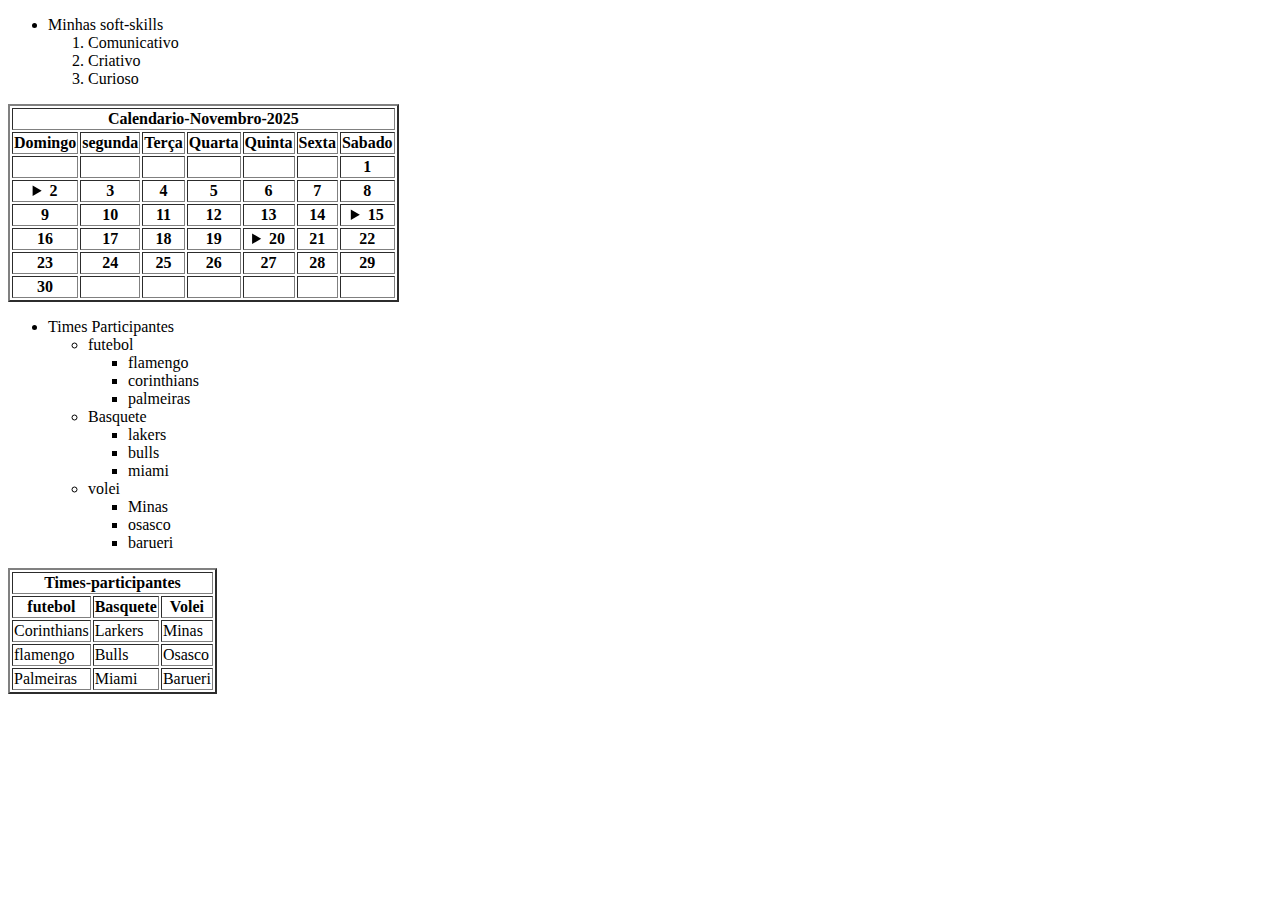
<file: index.html>
<!DOCTYPE html>
<html lang="en">
<head>
    <meta charset="UTF-8">
    <meta name="viewport" content="width=, initial-scale=1.0">
    <title>Document</title>
</head>
<body>
    <ul>
        <li>Minhas soft-skills</li>
        <ol>
            <li>Comunicativo</li>
            <li>Criativo</li>
            <li>Curioso</li>
        </ol>
    </ul>
    <table border="2">
        <th  colspan="7">Calendario-Novembro-2025</th>
        <tr>
            <th>Domingo</th>
            <th>segunda</th>
            <th>Terça</th>
            <th>Quarta</th>
            <th>Quinta</th>
            <th>Sexta</th>
            <th>Sabado</th>
        </tr>
        <tr>
            <th></th>
            <th></th>
            <th></th>
            <th></th>
            <th></th>
            <th></th>
            <th>1</th>
        </tr>
        <tr>
            <th>
                <details>
                    <summary>2</summary>
                    <small>Finados</small>
                </details>
            </th>
            <th>3</th>
            <th>4</th>
            <th>5</th>
            <th>6</th>
            <th>7</th>
            <th>8</th>
        </tr>
         <tr>
            <th>9</th>
            <th>10</th>
            <th>11</th>
            <th>12</th>
            <th>13</th>
            <th>14</th>
            <th>
            <details>
                <summary>15</summary>
                <small>Proclamaçao da Republica</small>
            </details>
            </th>
        </tr>
           <tr>
            <th>16</th>
            <th>17</th>
            <th>18</th>
            <th>19</th>
            <th>
                <details>
                    <summary>20</summary>
                    <small>Conciencia negra</small>
                </details>
            </th>
            <th>21</th>
            <th>22</th>
        </tr>
           <tr>
            <th>23</th>
            <th>24</th>
            <th>25</th>
            <th>26</th>
            <th>27</th>
            <th>28</th>
            <th>29</th>
        </tr>
           <tr>
            <th>30</th>
            <th></th>
            <th></th>
            <th></th>
            <th></th>
            <th></th>
            <th></th>
        </tr>
    </table>
<ul>
    <li>Times Participantes</li>
    <ul>
        <li>futebol</li>
        <ul>
        <li>flamengo</li>
        <li>corinthians</li>
        <li>palmeiras</li>
    </ul>
    </ul>
    <ul>
        <li>Basquete</li>
        <ul>
        <li>lakers</li>
        <li>bulls</li>
        <li>miami</li>
    </ul>
    </ul>
     <ul>
        <li>volei</li>
        <ul>
        <li>Minas</li>
        <li>osasco</li>
        <li>barueri</li>
    </ul>
    </ul>
</ul>
<table border="2">
<th colspan="3"> Times-participantes</th>
<tr>
 <th>futebol</th>
 <th>Basquete</th>
 <th>Volei</th>
</tr>
<tr>
    <td>Corinthians</td>
    <td>Larkers</td>
    <td>Minas</td>
</tr>
<tr>
    <td>flamengo</td>
    <td>Bulls</td>
    <td>Osasco</td>
</tr>
<tr>
    <td>Palmeiras</td>
    <td>Miami</td>
    <td>Barueri</td>
</tr>
</table>
</body>
</html>
</file>
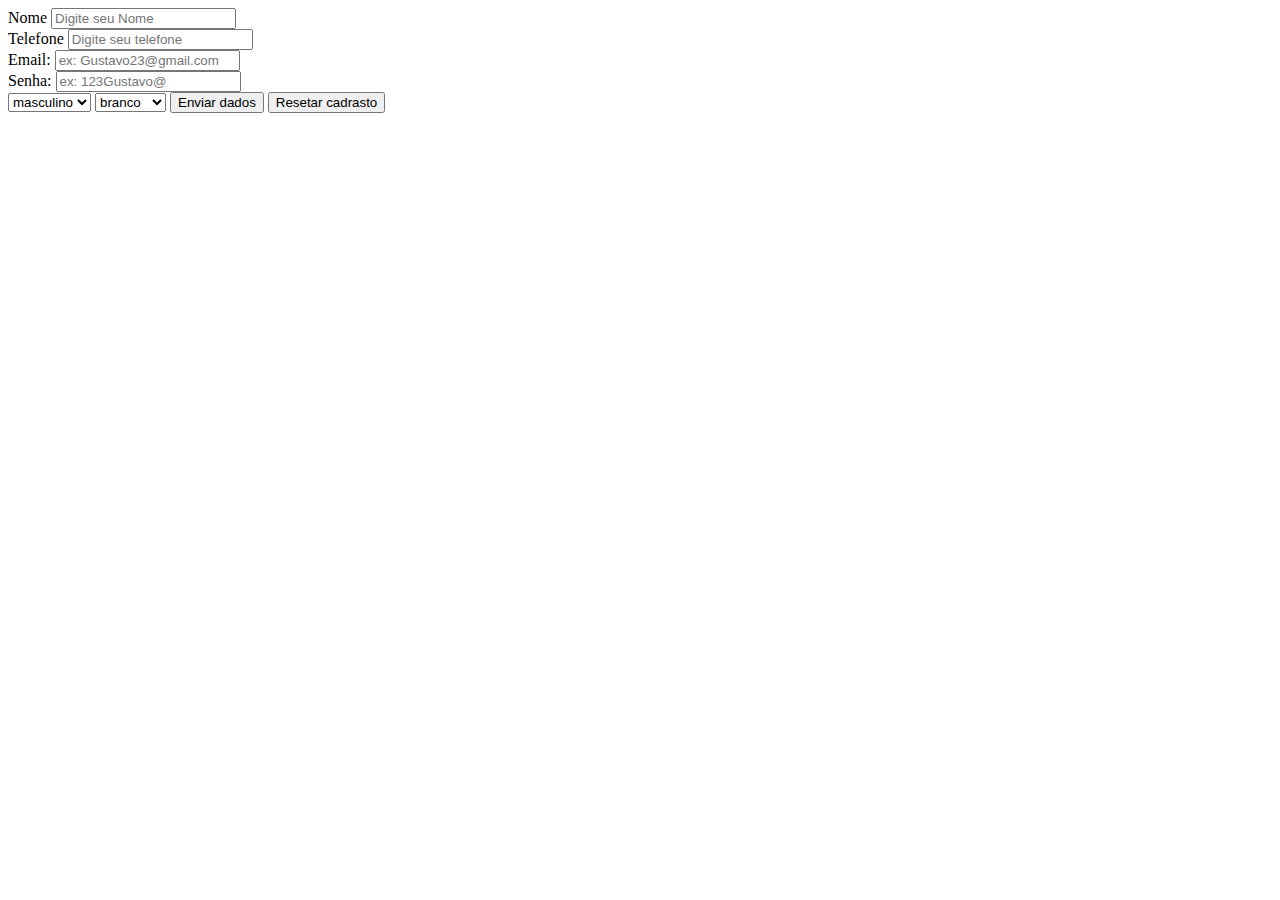
<file: aula3-formulario.html>
<!DOCTYPE html>
<html lang="en">
<head>
    <meta charset="UTF-8">
    <meta name="viewport" content="width=, initial-scale=1.0">
    <title>Document</title>
</head>
<body>
    <form action="#" method="post">
        <label for="">Nome</label>
        <input type="text" placeholder="Digite seu Nome"> <br>
        <label for="">Telefone</label>
        <input type="text" placeholder="Digite seu telefone"> <br>
        <label for="">Email:</label>
        <input type="email" placeholder="ex: Gustavo23@gmail.com"> <br>
        <label for="">Senha:</label>
        <input type="password" placeholder="ex: 123Gustavo@"> <br>
        <select >
            <label for="">qual seu genero?</label> <br>
            <option value="">masculino</option>
            <option value="">feminino</option>
            <option value="">trans</option>
        </select>
        <select >
            <label for="">qual sua etnia?</label> <br>
            <option value="">branco</option>
            <option value="">negro</option>
            <option value="">pardo</option>
            
            <option value="">amarelo</option>
        </select>
        <button type="submit">Enviar dados</button> <b r>
        <button type="reset">Resetar cadrasto</button><br>
    </form>
</body>
</html>
</file>
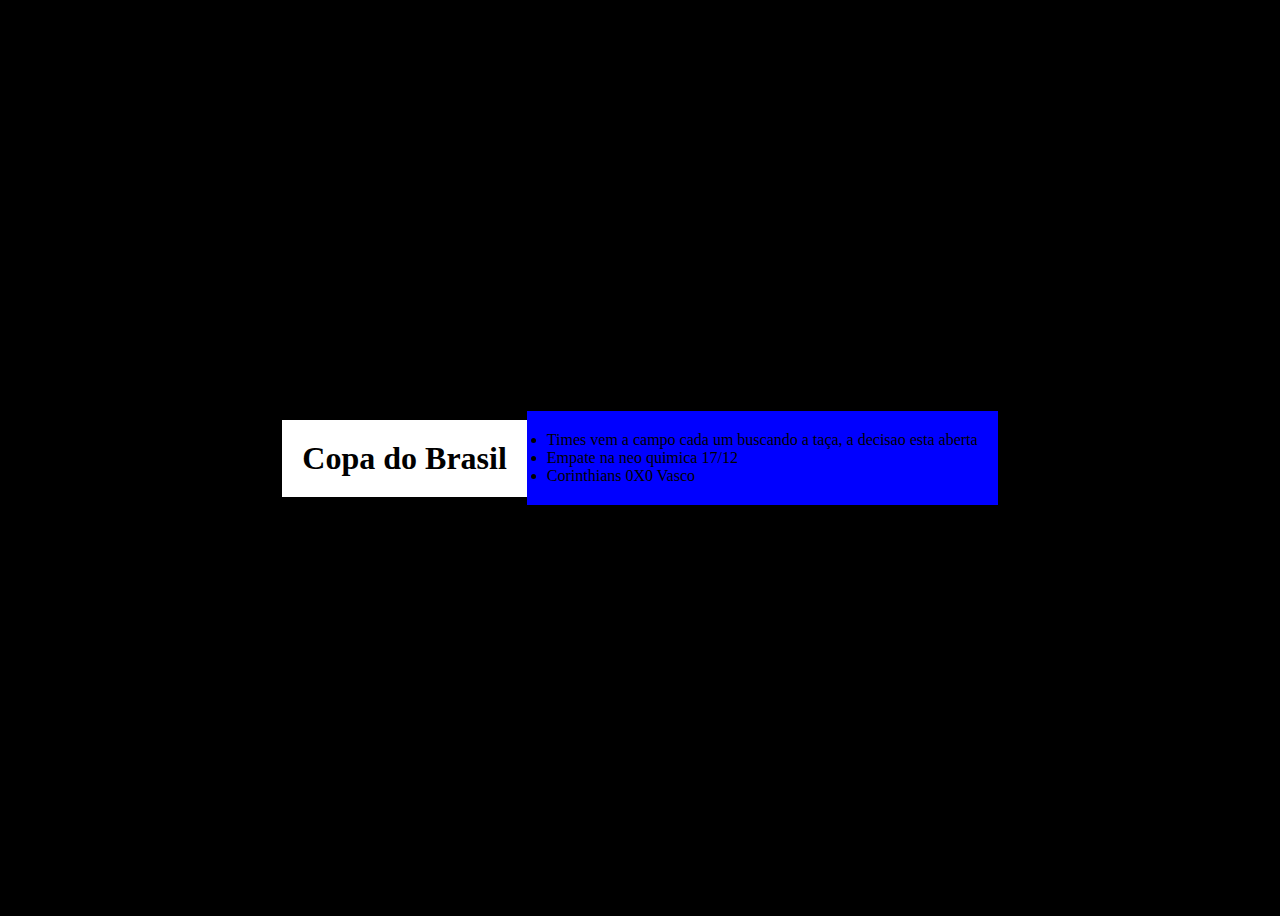
<file: Nova pasta/atividade4/atv4.html>
<!DOCTYPE html>
<html lang="en">
<head>
    <meta charset="UTF-8">
    <link rel="stylesheet" href="atv4.css">
    <meta name="viewport" content="width=device-width, initial-scale=1.0">
    <title>Document</title>
</head>
<body>
<h1 class="titulo">Copa do Brasil</h1>
<ul class="topicos">
    <li>Times vem a campo cada um buscando a taça, a decisao esta aberta </li>
    <li>Empate na neo quimica 17/12</li>
    <li>Corinthians 0X0 Vasco</li>
</ul>
</body>
</html>
</file>
<file: Nova pasta/atividade4/atv4.css>
:root{
--main-color: black;
--sec-color: white;
--ter-color: blue;
}
body{
    background-color: var(--main-color);
    height: 100vh;
    display: flex;
    justify-content: center;
    align-items: center;
}
.titulo{
    background-color: var(--sec-color);
    padding: 20px;
}
.topicos{
    background-color: var(--ter-color);
    padding: 20px;
}
</file>
